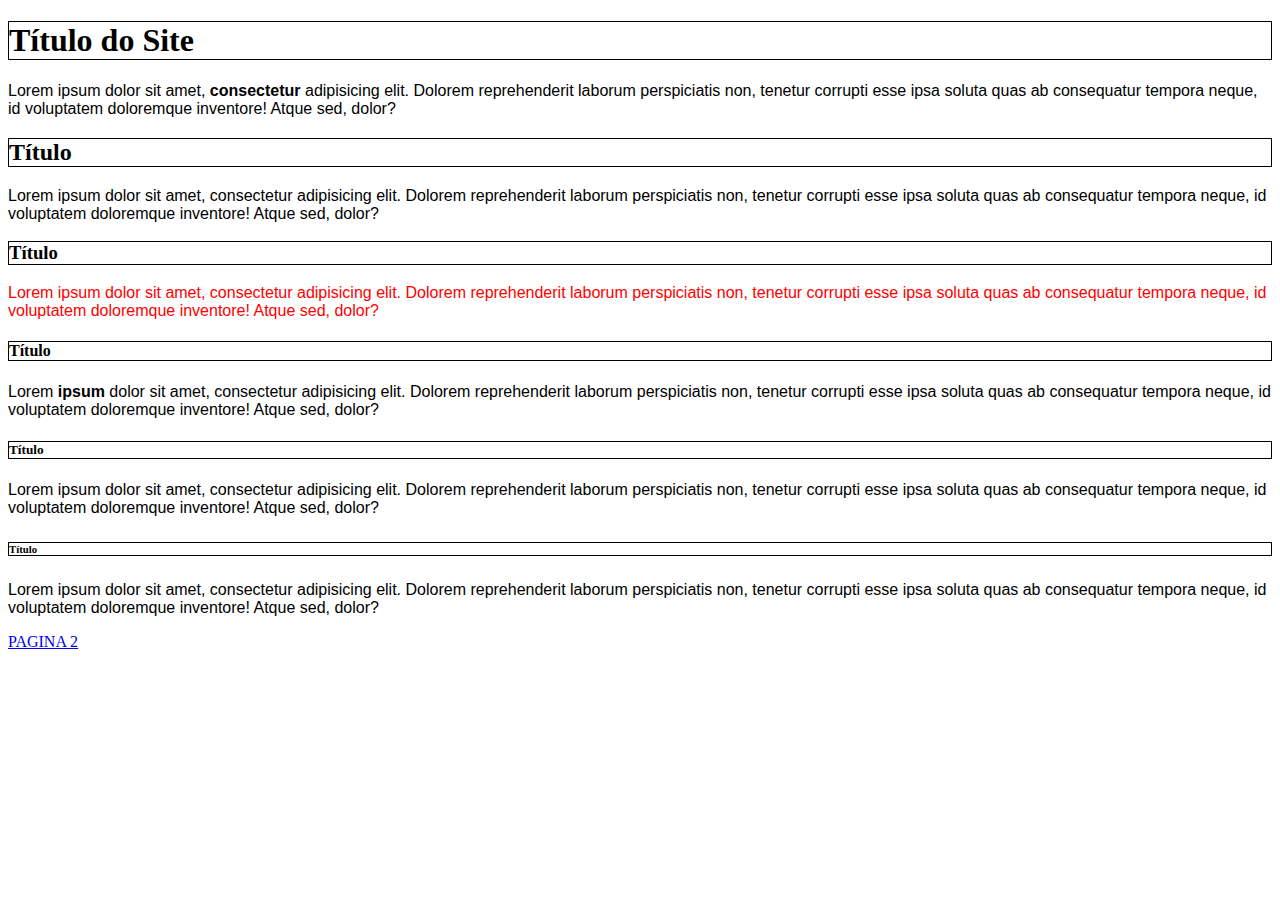
<file: index.html>
<!DOCTYPE html>
<html lang="en">
<head>
	<meta charset="UTF-8">
	<meta name="viewport" content="width=device-width, initial-scale=1.0">
	<title>Document</title>
</head>
<style type="text/css">
	

.todos-h{
		border: 1px solid #000; /* corresponde a cor preta */
	}

	p{
		font-size: 16px;
		font-family: Verdana, arial, cursive;

}

 p#cor-vermelha{
	color: red;
}

  .meu-bold {
  	font-weight: bold;
  }

</style>
<body>
	<!--
	Uma div é um elemento de bloco.
	H1...H6
	-->
	
	<h1 class="todos-h"> Título do Site </h1>
	<!--Tag p para bloco de texto -->
	<p>
		Lorem ipsum dolor sit amet, <span class="meu-bold">consectetur</span>  adipisicing elit. Dolorem reprehenderit laborum perspiciatis non, tenetur corrupti esse ipsa soluta quas ab consequatur tempora neque, id voluptatem doloremque inventore! Atque sed, dolor?
	</p>
	<h2 class="todos-h"> Título  </h2>
	<p>
		Lorem ipsum dolor sit amet, consectetur adipisicing elit. Dolorem reprehenderit laborum perspiciatis non, tenetur corrupti esse ipsa soluta quas ab consequatur tempora neque, id voluptatem doloremque inventore! Atque sed, dolor?
	</p>
	<h3 class="todos-h"> Título  </h3>
	<p id="cor-vermelha">
		Lorem ipsum dolor sit amet, consectetur adipisicing elit. Dolorem reprehenderit laborum perspiciatis non, tenetur corrupti esse ipsa soluta quas ab consequatur tempora neque, id voluptatem doloremque inventore! Atque sed, dolor?
	</p>
	<h4 class="todos-h"> Título  </h4>
	<p>
		Lorem <span class="meu-bold">ipsum</span> dolor sit amet, consectetur adipisicing elit. Dolorem reprehenderit laborum perspiciatis non, tenetur corrupti esse ipsa soluta quas ab consequatur tempora neque, id voluptatem doloremque inventore! Atque sed, dolor?
	</p>
	<h5 class="todos-h"> Título  </h5>
	<p>
		Lorem ipsum dolor sit amet, consectetur adipisicing elit. Dolorem reprehenderit laborum perspiciatis non, tenetur corrupti esse ipsa soluta quas ab consequatur tempora neque, id voluptatem doloremque inventore! Atque sed, dolor?
	</p>
	<h6 class="todos-h"> Título  </h6>
	<p>
		Lorem ipsum dolor sit amet, consectetur adipisicing elit. Dolorem reprehenderit laborum perspiciatis non, tenetur corrupti esse ipsa soluta quas ab consequatur tempora neque, id voluptatem doloremque inventore! Atque sed, dolor?
	</p>

	<a href="pagina2.html">PAGINA 2 <a/>

</body>
</html>
</file>
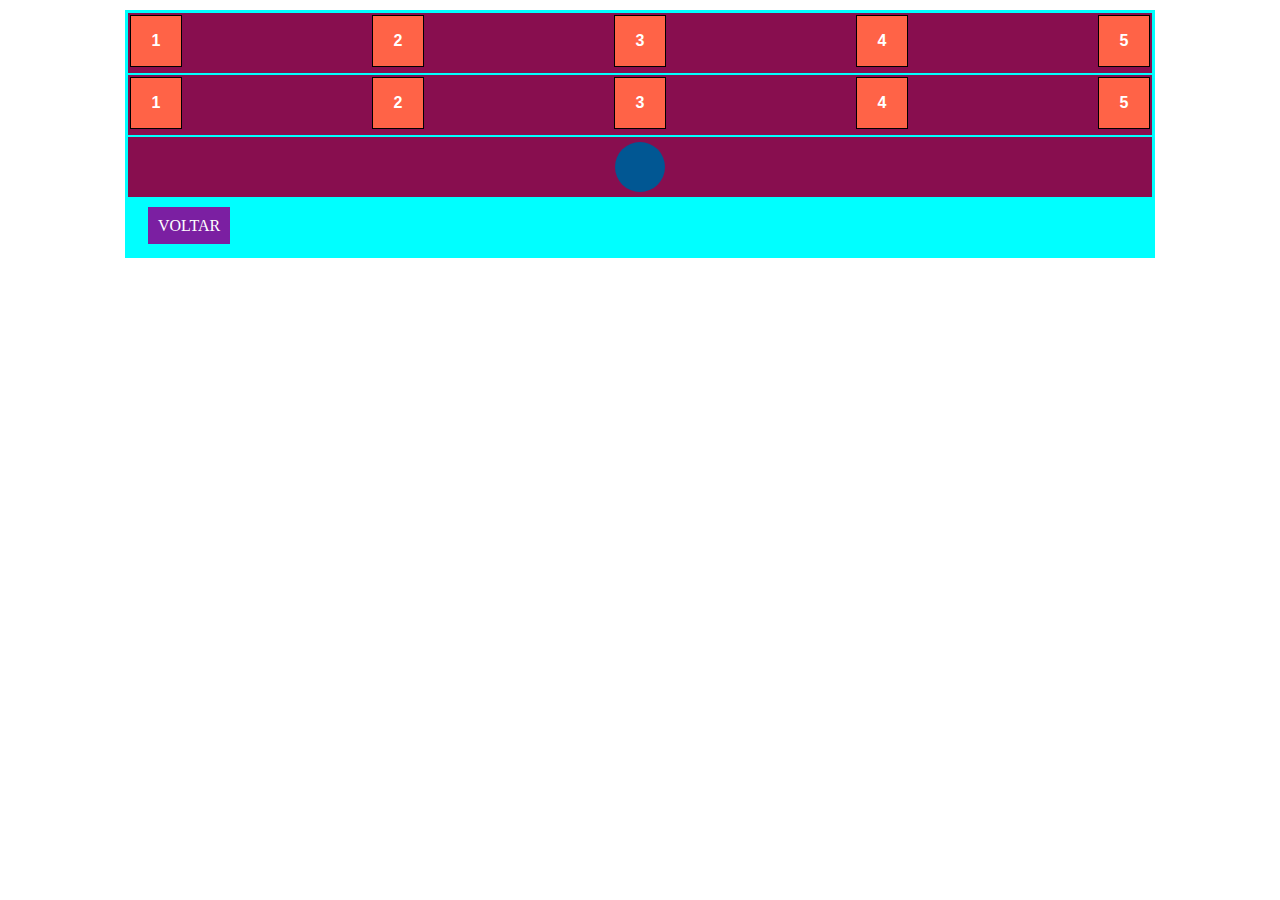
<file: pagina2.html>
<!DOCTYPE html>
<html lang="en">
<head>
	<meta charset="UTF-8">
	<meta name="viewport" content="width=device-width, initial-scale=1.0">
	<link rel="stylesheet" href="css/estilo.css">
	<title>Document</title>
</head>
<body>
	<main> 
	<div class="estante">
		<div class="quadrado">1</div>
		<div class="quadrado">2</div>
		<div class="quadrado">3</div>
		<div class="quadrado">4</div>
		<div class="quadrado">5</div>
	</div>

    <div class="estante ajuste-margem">
		<div class="quadrado">1</div>
		<div class="quadrado">2</div>
		<div class="quadrado">3</div>
		<div class="quadrado">4</div>
		<div class="quadrado">5</div>
	</div>

	<div class="estante ajuste-margem center">
		<div class="circ"></div>
	</div>

	<div class="link">
		<a class="voltar" href="index.html">VOLTAR</a>
	</div>

	</main>
</body>
</html>
</file>
<file: css/estilo.css>
body{
	margin: 0;
	padding: 0;
}

main {
	width: 80%;
	height: auto;
	margin: 0 auto;
	margin-top: 10px;
	background-color: cyan;
	display: flex;
	padding: 3px;
	flex-direction: column;
}

.quadrado{
	border: 1px solid #000;
	margin: 2px;
	background-color: tomato;
	color: #fff; /* #fff branco*/
	font-family: verdana, arial, cursive;
	font-weight: bold;
	display: flex;
	justify-content: center;
	align-items: center;
}

.ajuste-margem{
	margin-top: 2px;
}

div {
	width: 50px;
	height: 50px;
}

.estante {
	display: flex;
	width: 100%;
	height: 60px;
	background-color: #880e4f;
	justify-content: space-between;
}

.center {
	justify-content: center;
	align-items: center;
}

.circ{
	background-color: #015793;
	border-radius: 100%;
}

.link{
	width: 100%;
	height: auto;
	padding: 20px;
}

.voltar{
	padding: 10px;
	width: 100px;
	background-color: #7B1FA2;
	color: #fff;
	text-decoration: none;
}

.voltar:hover {
background-color: #B71C1C;
text-decoration: underline;
}
</file>
